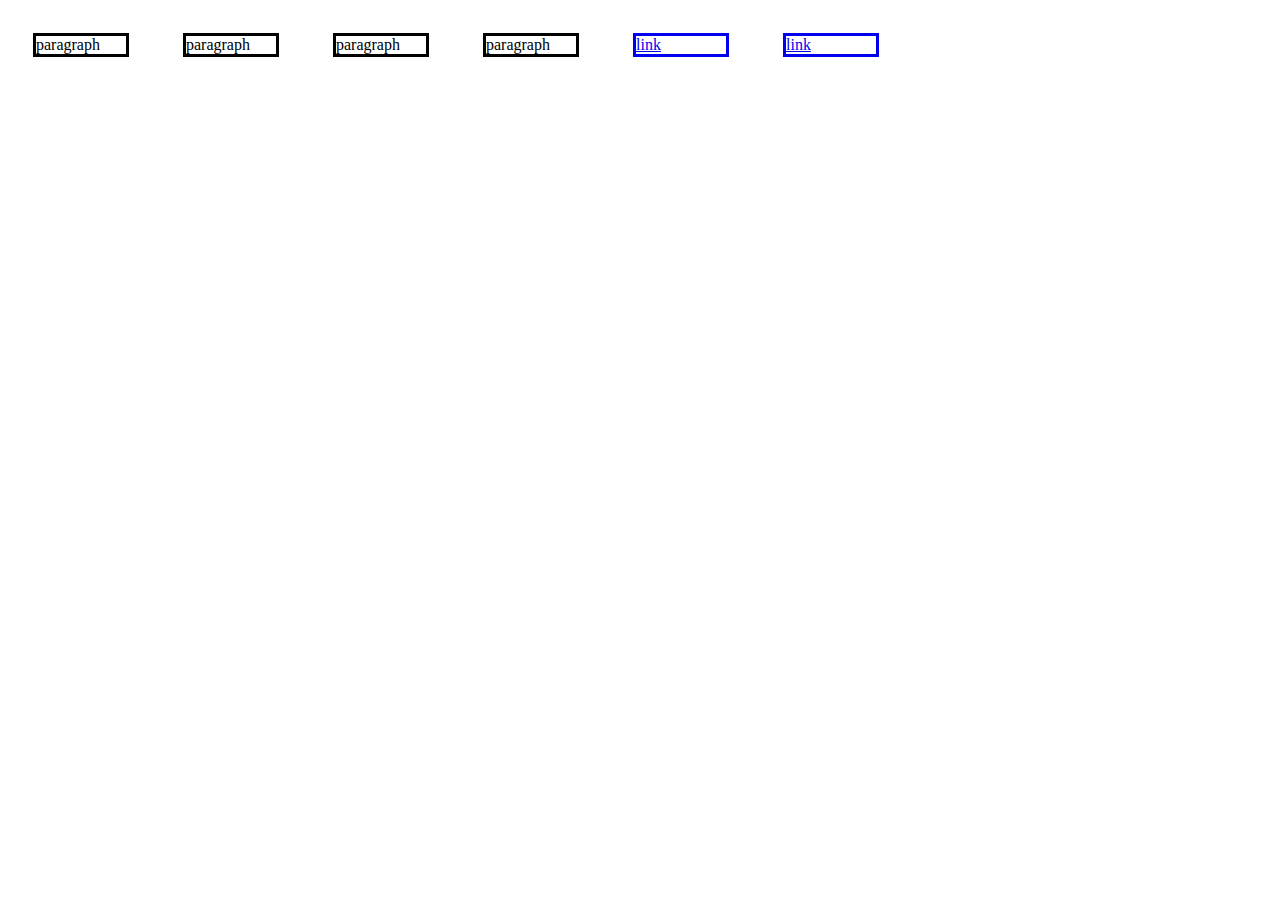
<file: Aula01_Border_Box/index.html>
<!DOCTYPE html>
<html lang="pt_BR">
<head>
    <meta charset="UTF-8">
    <meta http-equiv="X-UA-Compatible" content="IE=edge">
    <meta name="viewport" content="width=device-width, initial-scale=1.0">
    <link rel="stylesheet" href="index.css">
    <title>Aula 01 - Border Box</title>
</head>
<body>
    <p>paragraph</p>
    <p>paragraph</p>
    <p>paragraph</p>
    <p>paragraph</p>

    <a href="#">link</a>
    <a href="#">link</a>
</body>
</html>
</file>
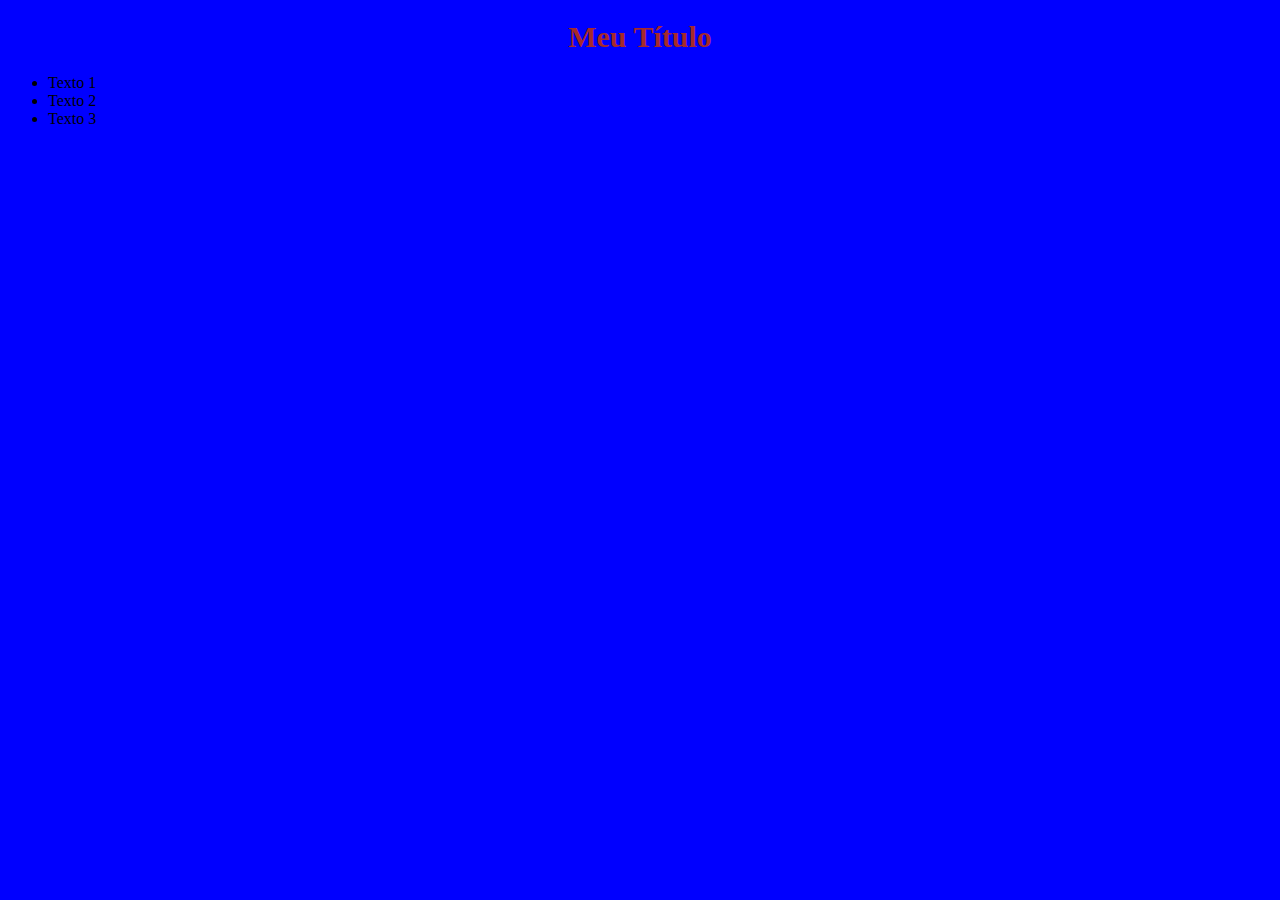
<file: Introduction/index.html>
<!DOCTYPE html>
<html lang="en">
<head>
    <meta charset="UTF-8">
    <meta http-equiv="X-UA-Compatible" content="IE=edge">
    <meta name="viewport" content="width=device-width, initial-scale=1.0">
    <title>Introduction</title>
    <style>
        body {
            background-color: blue;
        }

        #minhaid {
            color: brown;
            font-size: 30px;
            text-align: center;
        }

    </style>
</head>
<body>
    <h1 id="minhaid">Meu Título</h1>
    <ul>
        <li>Texto 1</li>
        <li>Texto 2</li>
        <li>Texto 3</li>
    </ul>
</body>
</html>
</file>
<file: Aula01_Border_Box/index.css>
a, p {
    border-style: solid;
    margin: 25px;
    width: 90px;
    display: inline-block;
}
</file>
